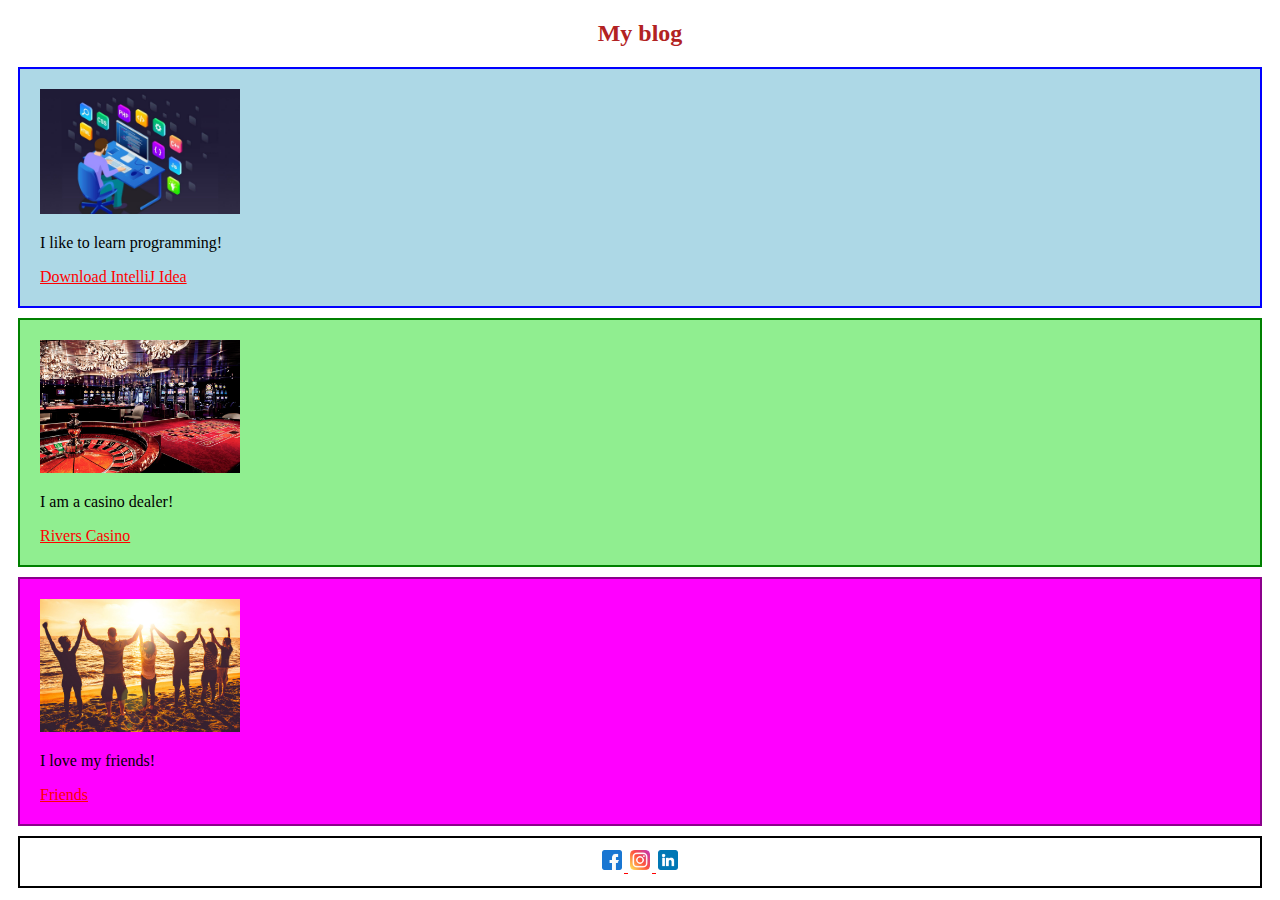
<file: hometask1/index.html>
<!DOCTYPE html>
<html lang="en">
<head>
    <meta charset="UTF-8">
    <meta http-equiv="X-UA-Compatible" content="IE=edge">
    <meta name="viewport" content="width=device-width, initial-scale=1.0">
    <link rel="stylesheet" href="style.css">
    <title>My blog</title>
</head>
<body>
    <div class="main_container">
        <h2>My blog</h2>
        <div class="hobby">
            <img src="/hometask1/images/programming.jpg" alt="Programming">
            <p>
                I like to learn programming!
            </p>
            <a href="https://www.jetbrains.com/idea/">Download IntelliJ Idea</a>
        </div>
        <div class="work">
            <img src="/hometask1/images/casino.jpg" alt="Casino">
            <p>
                I am a casino dealer!
            </p>
            <a href="https://www.riverscasino.com/philadelphia/">Rivers Casino</a>
        </div>
        <div class="friends">
            <img src="/hometask1/images/friends.jpg" alt="Friends">
            <p>
                I love my friends!
            </p>
            <a href="https://www.facebook.com/">Friends</a>
        </div>
        <div class="links">
            <a href="https://www.facebook.com/" target="_blank">
                <img src="/hometask1/images/facebook.png" alt="Facebook">
            </a>
            <a href="https://www.instagram.com/" target="_blank">
                <img src="/hometask1/images/instagram.png" alt="Instagram">
            </a>
            <a href="https://www.linkedin.com/feed/" target="_blank">
                <img src="/hometask1/images/linkedin.png" alt="LinkedIn">
            </a>
        </div>
    </div>
</body>
</html>
</file>
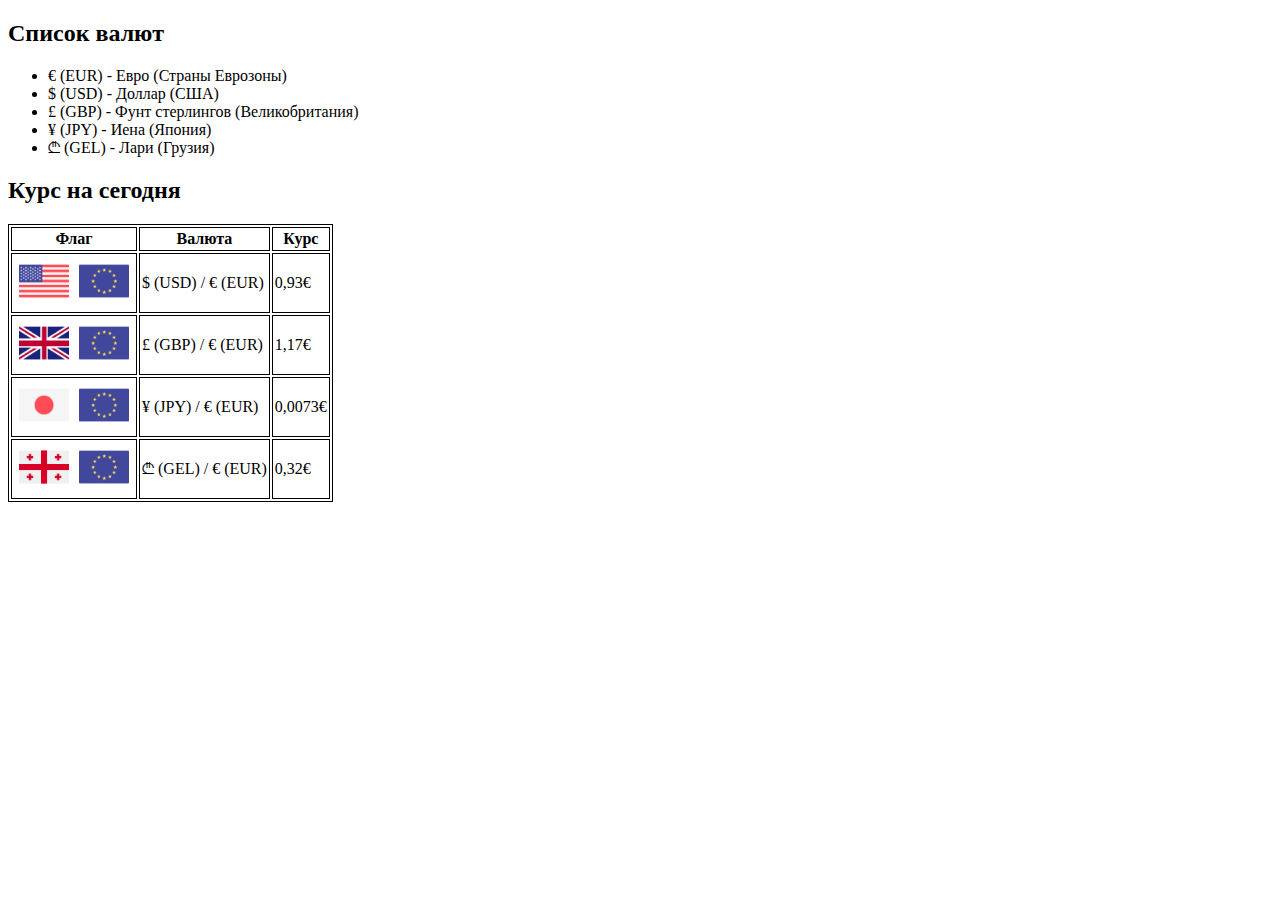
<file: hometask2/index.html>
<!DOCTYPE html>
<html lang="en">
<head>
    <meta charset="UTF-8">
    <meta name="viewport" content="width=device-width, initial-scale=1.0">
    <title>Hometask 2</title>
    <link rel="stylesheet" href="style.css">
</head>
<body>
    <h2>Список валют</h2>
    <ul>
        <li>€ (EUR) - Евро (Страны Еврозоны)</li>
        <li>$ (USD) - Доллар (США)</li>
        <li>£ (GBP) - Фунт стерлингов (Великобритания)</li>
        <li>¥ (JPY) - Иена (Япония)</li>
        <li>₾ (GEL) - Лари (Грузия)</li>
    </ul>
    <h2>Курс на сегодня</h2>
    <table>
        <tr>
            <th>Флаг</th>
            <th>Валюта</th>
            <th>Курс</th>
          </tr>
          <tr>
            <td><img src="/hometask2/images/usa.png"><img src="/hometask2/images/eu.png"></td>
            <td>$ (USD) / € (EUR)</td>
            <td>0,93€</td>
          </tr>
          <tr>
            <td><img src="/hometask2/images/uk.png"><img src="/hometask2/images/eu.png"></td>
            <td>£ (GBP) / € (EUR)</td>
            <td>1,17€</td>
          </tr>
          <tr>
            <td><img src="/hometask2/images/japan.png"><img src="/hometask2/images/eu.png"></td>
            <td>¥ (JPY) / € (EUR)</td>
            <td>0,0073€</td>
          </tr>
          <tr>
            <td><img src="/hometask2/images/georgia.png"><img src="/hometask2/images/eu.png"></td>
            <td>₾ (GEL) / € (EUR)</td>
            <td>0,32€</td>
          </tr>
    </table>
</body>
</html>
</file>
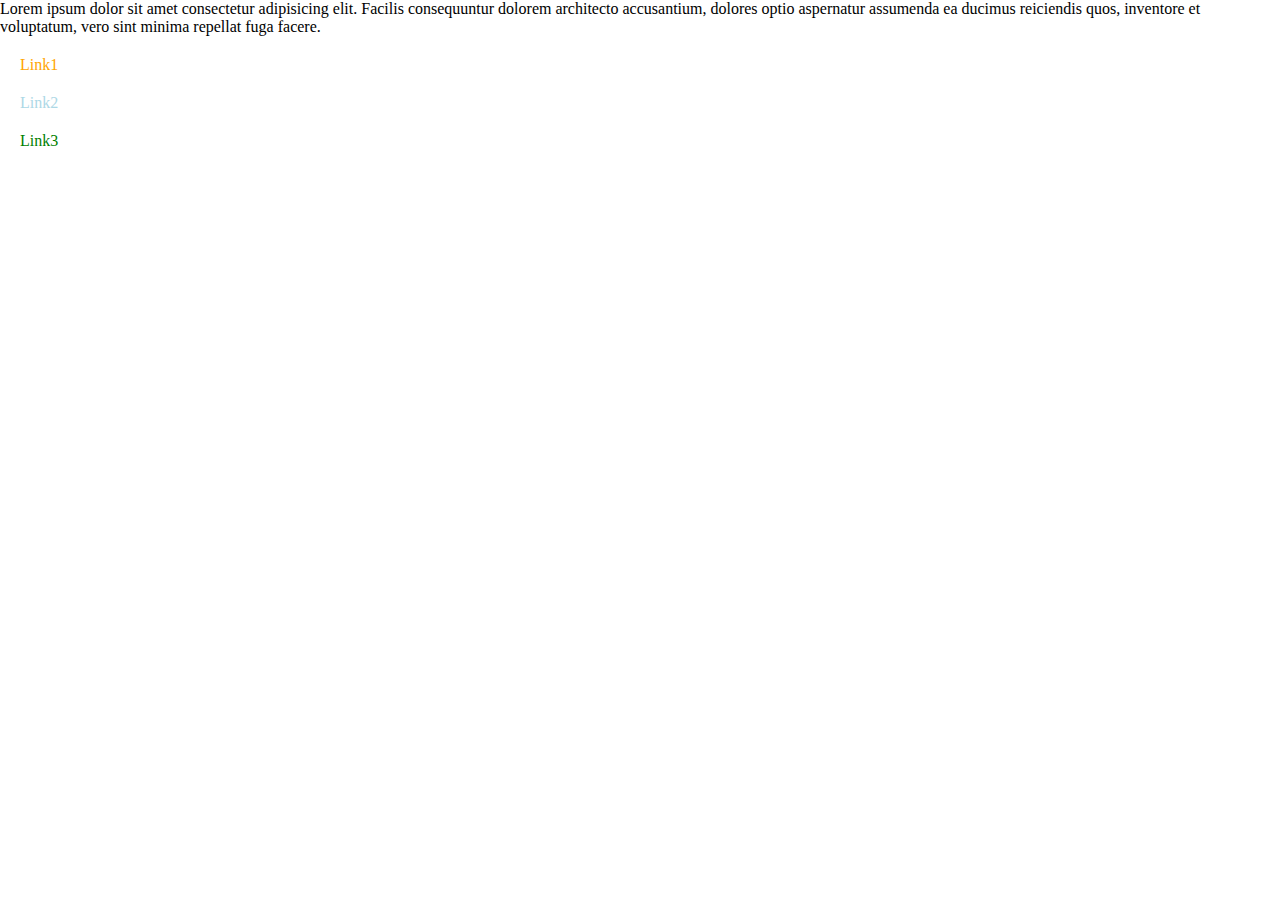
<file: hometask3/index.html>
<!DOCTYPE html>
<html lang="en">
<head>
    <meta charset="UTF-8">
    <meta http-equiv="X-UA-Compatible" content="IE=edge">
    <meta name="viewport" content="width=device-width, initial-scale=1.0">
    <title>hovers</title>
    <link rel="stylesheet" href="style.css">
</head>
<body>
    <p>Lorem ipsum dolor sit amet consectetur adipisicing elit. Facilis consequuntur dolorem architecto accusantium, dolores optio aspernatur assumenda ea ducimus reiciendis quos, inventore et voluptatum, vero sint minima repellat fuga facere.</p>
    
    <div class="link1">
        <p>Link1</p>
    </div>

    <div class="link2">
        <p>Link2</p>
    </div>

    <div class="link3">
        <p>Link3</p>
    </div>
</body>
</html>
</file>
<file: hometask1/style.css>
.main_container h2 {
    text-align: center;
    color: firebrick;
}

.main_container a {
    color: red;
}


.main_container p {
    font-size: 16px;
}

.main_container img {
    width: 200px;
}

.hobby {
    border: 2px solid blue;
    background-color: lightblue;
    padding: 20px;
    margin: 10px;
}

.work {
    border: 2px solid green;
    background-color: lightgreen;
    padding: 20px;
    margin: 10px;
}

.friends {
    border: 2px solid darkmagenta;
    background-color: magenta;
    padding: 20px;
    margin: 10px;
}

.links {
    border: 2px solid black;
    text-align: center;
    padding: 10px;
    margin: 10px;
}

.links img {
    width: 20px;
    padding: 2px;
}
</file>
<file: hometask2/style.css>
table {
    border-collapse: separate;
    border: black solid 1px;
  }

th, td {
    border: 1px solid black;
    padding: 2px;
  }

img {
    width: 50px;
    margin: 0 5px;
  }
</file>
<file: hometask3/style.css>
*{
    margin: 0;
    padding: 0;
    text-decoration: none;
    color: black; 
}

body {
    background-image: url('https://www.tastingtable.com/img/gallery/how-to-tell-if-a-lemon-has-gone-bad/l-intro-1657744775.jpg');
    background-size: cover;
    background-position: 100%;
    background-attachment: fixed;
}

.image{
    margin: 20px;
    width: auto;
    height: 200px;
}

.link1 p {
    margin: 20px;
    color: orange;
}

.link1:hover {
    color: red;
    text-decoration: line-through;
}

.link2 p {
    margin: 20px;
    color: lightblue;
}

.link2:hover {
    color: violet;
    text-decoration: overline;
}

.link3 p{
    margin: 20px; 
    color: green;
}

.link3:hover {
    color: yellowgreen;
    text-decoration: underline;
}
</file>
